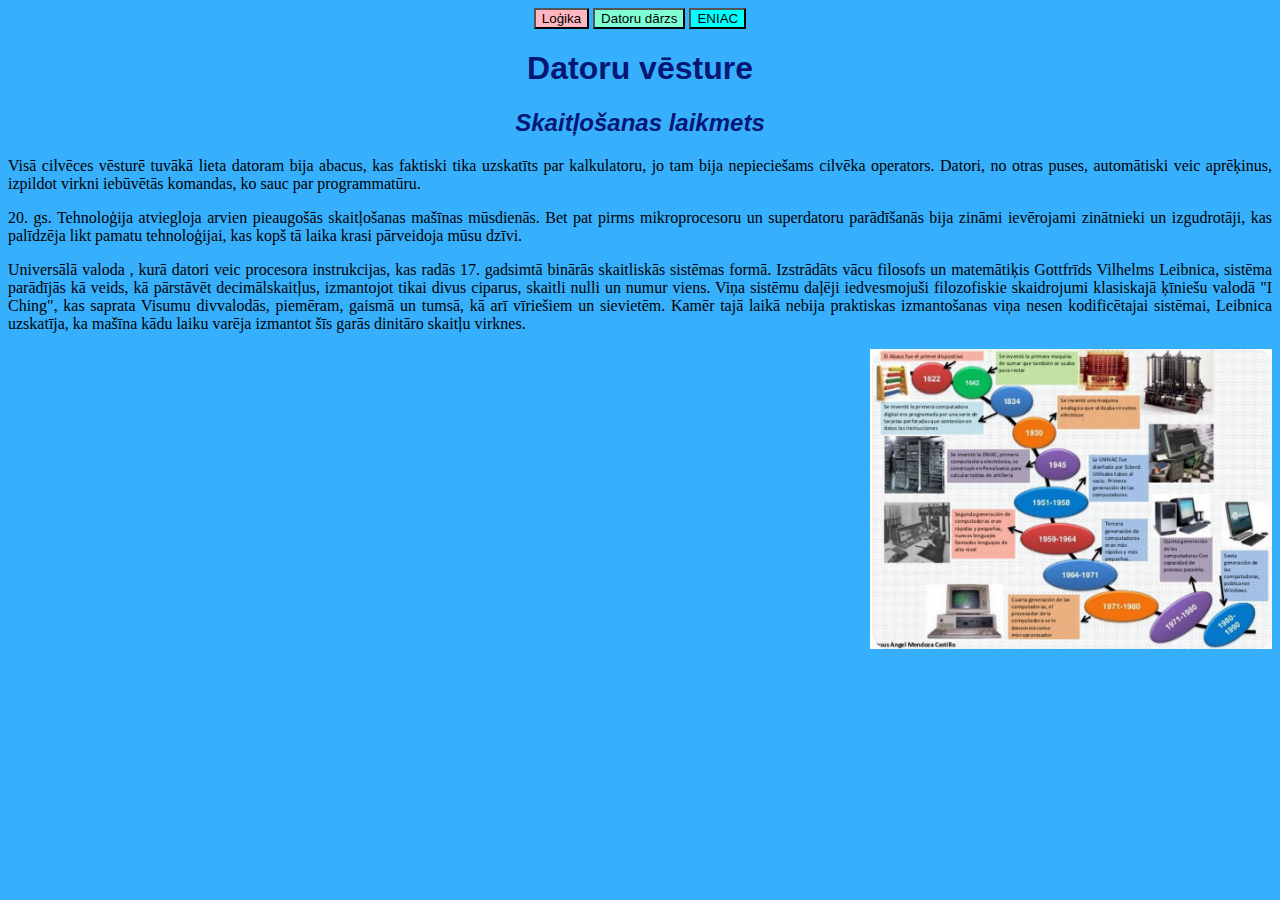
<file: index.html>
<html lang="lat">

<head>
    <meta charset="UTF-8">
    <meta http-equiv="X-UA-Compatible" content="IE=sdge">
    <meta name="viewport" content="width=device-width, initial -scale=1.0">
    <title> Datoru vēsture </title>
    <link rel="stylesheet" href="css/stils.css">
</head>

<body>
    <!--pogas-->
    <div class="center">

<a href="Logika.html"><button class="button button2">Loģika</button></a>
<a href="DDarzs.html"><button class="button button3">Datoru dārzs</button></a>
<a href="ENIAC.html"><button class="button button4">ENIAC</button></a>
    </div>
    <h1>
        <font color=#051675 face="Arial">
            <center> <b>Datoru vēsture</b> </center>
        </font>
    </h1>
    <h2>
        <font color=#051675 face="Arial">
            <center><i><b>Skaitļošanas laikmets</b></i></center>
        </font>
    </h2>
    <p align="justify">Visā cilvēces vēsturē tuvākā lieta datoram bija abacus, kas faktiski tika uzskatīts par kalkulatoru, jo tam bija nepieciešams cilvēka operators. Datori, no otras puses, automātiski veic aprēķinus, izpildot virkni iebūvētās komandas, ko sauc par programmatūru.
    </p>
    <p align="justify">20. gs. Tehnoloģija atviegloja arvien pieaugošās skaitļošanas mašīnas mūsdienās. Bet pat pirms mikroprocesoru un superdatoru parādīšanās bija zināmi ievērojami zinātnieki un izgudrotāji, kas palīdzēja likt pamatu tehnoloģijai, kas kopš tā laika krasi
        pārveidoja mūsu dzīvi.</p>
    <p align="justify">Universālā valoda , kurā datori veic procesora instrukcijas, kas radās 17. gadsimtā binārās skaitliskās sistēmas formā. Izstrādāts vācu filosofs un matemātiķis Gottfrīds Vilhelms Leibnica, sistēma parādījās kā veids, kā pārstāvēt decimālskaitļus,
        izmantojot tikai divus ciparus, skaitli nulli un numur viens. Viņa sistēmu daļēji iedvesmojuši filozofiskie skaidrojumi klasiskajā ķīniešu valodā "I Ching", kas saprata Visumu divvalodās, piemēram, gaismā un tumsā, kā arī vīriešiem un sievietēm.
        Kamēr tajā laikā nebija praktiskas izmantošanas viņa nesen kodificētajai sistēmai, Leibnica uzskatīja, ka mašīna kādu laiku varēja izmantot šīs garās dinitāro skaitļu virknes.</p>
    </p>
    <img src="img/datora_evolucija.jpg" height="300" align="right">
    <br>


</body>
</file>
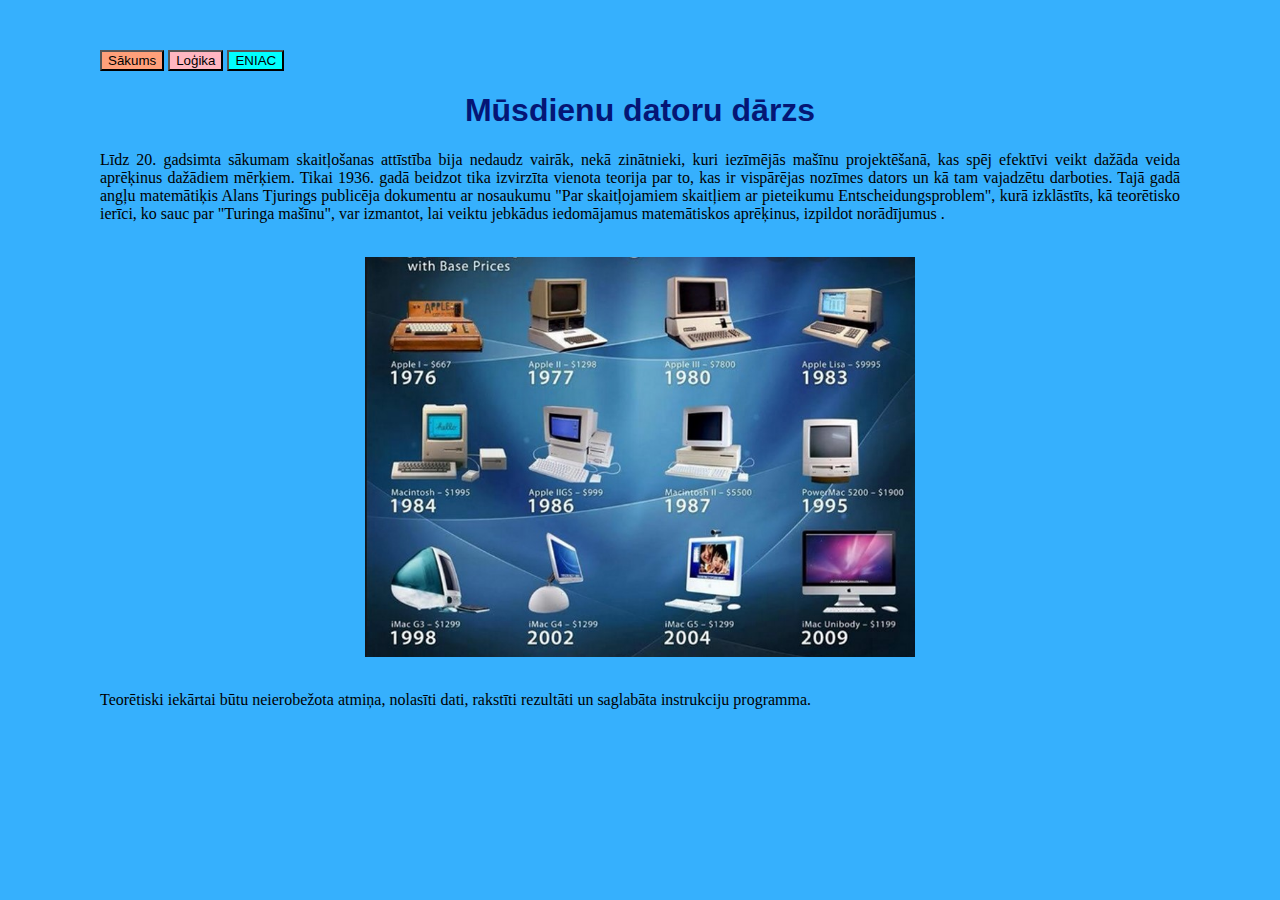
<file: DDarzs.html>
<html lang="lat">

<head>
    <meta charset="UTF-8">
    <meta http-equiv="X-UA-Compatible" content="IE=sdge">
    <meta name="viewport" content="width=device-width, initial -scale=1.0">
    <title> Datoru vēsture </title>
    <link rel="stylesheet" href="css/stils.css">
</head>

<body bgcolor=#e2cefa topmargin="50" leftmargin="100" rightmargin="100" topmargin="50">
    <a href="index.html"><button class="button button1">Sākums</button></a>
<a href="Logika.html"><button class="button button2">Loģika</button></a>
<a href="ENIAC.html"><button class="button button4">ENIAC</button></a>
    <h1>
        <font color=#051675 face="Arial">
            <center> <b>Mūsdienu datoru dārzs</b> </center>
        </font>
    </h1>
    <p align="justify">Līdz 20. gadsimta sākumam skaitļošanas attīstība bija nedaudz vairāk, nekā zinātnieki, kuri iezīmējās mašīnu projektēšanā, kas spēj efektīvi veikt dažāda veida aprēķinus dažādiem mērķiem. Tikai 1936. gadā beidzot tika izvirzīta vienota teorija par
        to, kas ir vispārējas nozīmes dators un kā tam vajadzētu darboties. Tajā gadā angļu matemātiķis Alans Tjurings publicēja dokumentu ar nosaukumu "Par skaitļojamiem skaitļiem ar pieteikumu Entscheidungsproblem", kurā izklāstīts, kā teorētisko ierīci,
        ko sauc par "Turinga mašīnu", var izmantot, lai veiktu jebkādus iedomājamus matemātiskos aprēķinus, izpildot norādījumus .</p>
    <br>
    <center><img src="img/PC_generation.jpg" height="400"></center>
    <br>
    <p align="justify">Teorētiski iekārtai būtu neierobežota atmiņa, nolasīti dati, rakstīti rezultāti un saglabāta instrukciju programma.</p>
    <br>
    <ul>
    </ul>
</body>
</file>
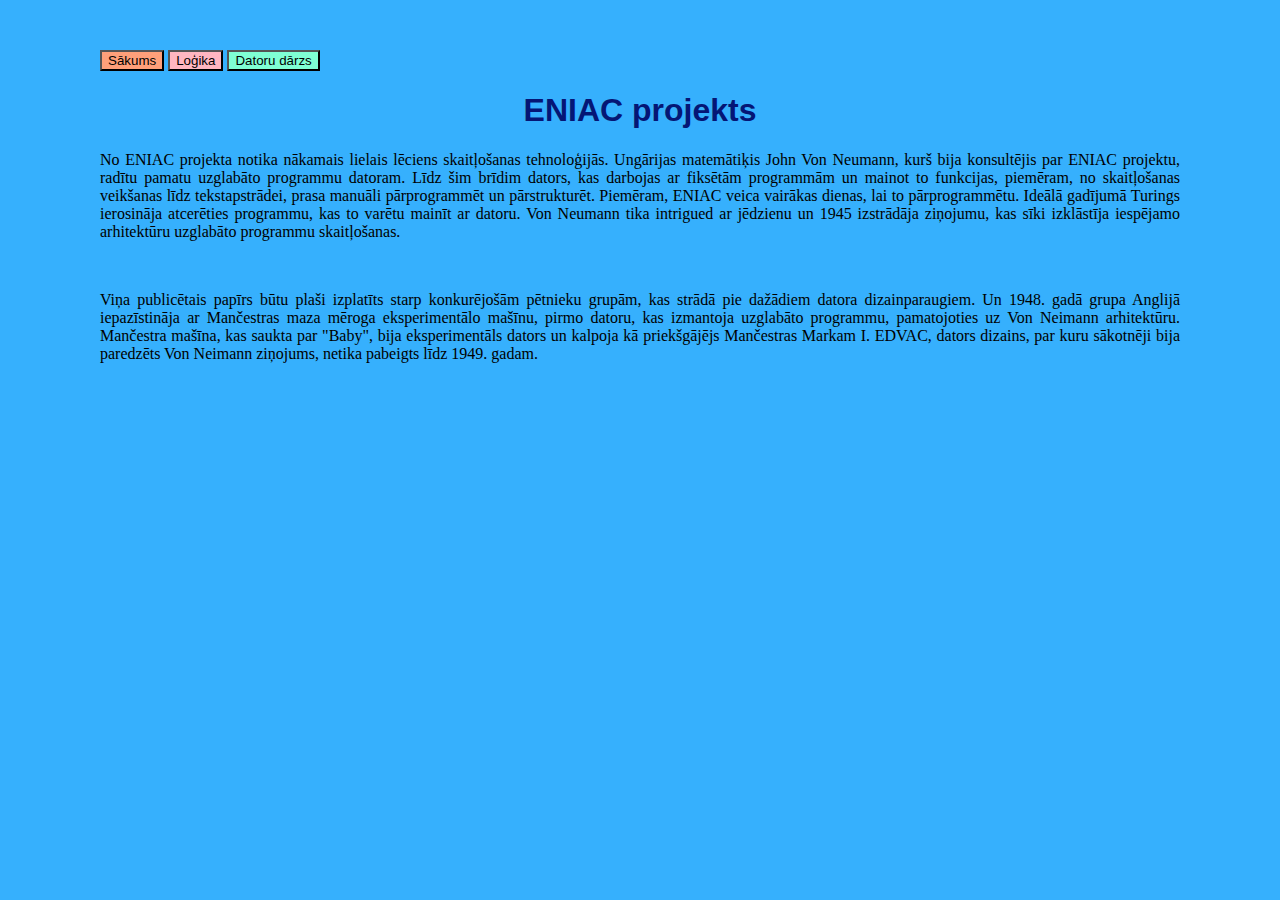
<file: ENIAC.html>
<html lang="lat">

<head>
    <meta charset="UTF-8">
    <meta http-equiv="X-UA-Compatible" content="IE=sdge">
    <meta name="viewport" content="width=device-width, initial -scale=1.0">
    <title> Datoru vēsture </title>
    <link rel="stylesheet" href="css/stils.css">
</head>

<body bgcolor=#e2cefa topmargin="50" leftmargin="100" rightmargin="100" topmargin="50">
    <a href="index.html"><button class="button button1">Sākums</button></a>
<a href="Logika.html"><button class="button button2">Loģika</button></a>
<a href="DDarzs.html"><button class="button button3">Datoru dārzs</button></a>

    <h1>
        <font color=#051675 face="Arial">
            <center> <b>ENIAC projekts</b> </center>
        </font>
    </h1>
    <p align="justify">No ENIAC projekta notika nākamais lielais lēciens skaitļošanas tehnoloģijās. Ungārijas matemātiķis John Von Neumann, kurš bija konsultējis par ENIAC projektu, radītu pamatu uzglabāto programmu datoram. Līdz šim brīdim dators, kas darbojas ar fiksētām
        programmām un mainot to funkcijas, piemēram, no skaitļošanas veikšanas līdz tekstapstrādei, prasa manuāli pārprogrammēt un pārstrukturēt. Piemēram, ENIAC veica vairākas dienas, lai to pārprogrammētu. Ideālā gadījumā Turings ierosināja atcerēties
        programmu, kas to varētu mainīt ar datoru. Von Neumann tika intrigued ar jēdzienu un 1945 izstrādāja ziņojumu, kas sīki izklāstīja iespējamo arhitektūru uzglabāto programmu skaitļošanas. </p>
    <br>
    <p align="justify">Viņa publicētais papīrs būtu plaši izplatīts starp konkurējošām pētnieku grupām, kas strādā pie dažādiem datora dizainparaugiem. Un 1948. gadā grupa Anglijā iepazīstināja ar Mančestras maza mēroga eksperimentālo mašīnu, pirmo datoru, kas izmantoja
        uzglabāto programmu, pamatojoties uz Von Neimann arhitektūru. Mančestra mašīna, kas saukta par "Baby", bija eksperimentāls dators un kalpoja kā priekšgājējs Mančestras Markam I. EDVAC, dators dizains, par kuru sākotnēji bija paredzēts Von Neimann
        ziņojums, netika pabeigts līdz 1949. gadam.</p>
    <br>
</body>
</file>
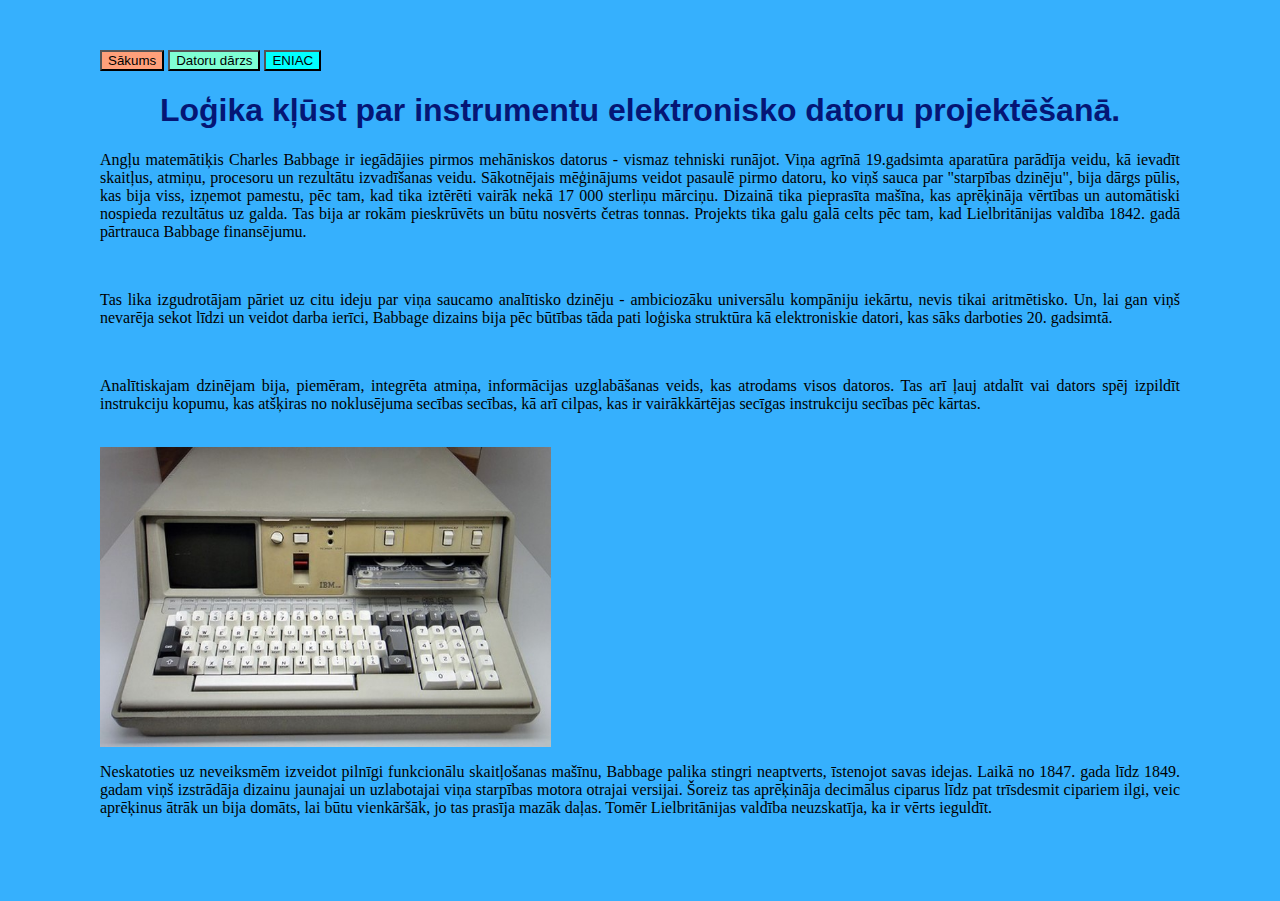
<file: Logika.html>
<html lang="lat">

<head>
    <meta charset="UTF-8">
    <meta http-equiv="X-UA-Compatible" content="IE=sdge">
    <meta name="viewport" content="width=device-width, initial -scale=1.0">
    <title> Datoru vēsture </title>
    <link rel="stylesheet" href="css/stils.css">
</head>

<body bgcolor=#e2cefa topmargin="50" leftmargin="100" rightmargin="100" topmargin="50">
    
    <a href="index.html"><button class="button button1">Sākums</button></a>
<a href="DDarzs.html"><button class="button button3">Datoru dārzs</button></a>
<a href="ENIAC.html"><button class="button button4">ENIAC</button></a>
    <h1>
        <font color=#051675 face="Arial">
            <center> <b>Loģika kļūst par instrumentu elektronisko datoru projektēšanā.</b> </center>
        </font>
    </h1>
    <p align="justify">Angļu matemātiķis Charles Babbage ir iegādājies pirmos mehāniskos datorus - vismaz tehniski runājot. Viņa agrīnā 19.gadsimta aparatūra parādīja veidu, kā ievadīt skaitļus, atmiņu, procesoru un rezultātu izvadīšanas veidu. Sākotnējais mēģinājums veidot
        pasaulē pirmo datoru, ko viņš sauca par "starpības dzinēju", bija dārgs pūlis, kas bija viss, izņemot pamestu, pēc tam, kad tika iztērēti vairāk nekā 17 000 sterliņu mārciņu. Dizainā tika pieprasīta mašīna, kas aprēķināja vērtības un automātiski
        nospieda rezultātus uz galda. Tas bija ar rokām pieskrūvēts un būtu nosvērts četras tonnas. Projekts tika galu galā celts pēc tam, kad Lielbritānijas valdība 1842. gadā pārtrauca Babbage finansējumu. </p>
    <br>
    <p align="justify"> Tas lika izgudrotājam pāriet uz citu ideju par viņa saucamo analītisko dzinēju - ambiciozāku universālu kompāniju iekārtu, nevis tikai aritmētisko. Un, lai gan viņš nevarēja sekot līdzi un veidot darba ierīci, Babbage dizains bija pēc būtības tāda
        pati loģiska struktūra kā elektroniskie datori, kas sāks darboties 20. gadsimtā.</p>
    <br>
    <p align="justify"> Analītiskajam dzinējam bija, piemēram, integrēta atmiņa, informācijas uzglabāšanas veids, kas atrodams visos datoros. Tas arī ļauj atdalīt vai dators spēj izpildīt instrukciju kopumu, kas atšķiras no noklusējuma secības secības, kā arī cilpas, kas
        ir vairākkārtējas secīgas instrukciju secības pēc kārtas. </p>
    <br>
    <img src="img/IBM_dators.jpg" height="300" align="center">
    <br>
    <p align="justify">Neskatoties uz neveiksmēm izveidot pilnīgi funkcionālu skaitļošanas mašīnu, Babbage palika stingri neaptverts, īstenojot savas idejas. Laikā no 1847. gada līdz 1849. gadam viņš izstrādāja dizainu jaunajai un uzlabotajai viņa starpības motora otrajai
        versijai. Šoreiz tas aprēķināja decimālus ciparus līdz pat trīsdesmit cipariem ilgi, veic aprēķinus ātrāk un bija domāts, lai būtu vienkāršāk, jo tas prasīja mazāk daļas. Tomēr Lielbritānijas valdība neuzskatīja, ka ir vērts ieguldīt. </p>
    <br>

</body>
</file>
<file: css/stils.css>
body {
    background: rgb(54, 176, 253);
}
.center{  
    text-align: center;
}
.bitton{
color: floralwhite;
padding: 30px 64px;
text-align: center;
display: inline-block;
font-size: 20px;
margin: 4px 2px;
cursor: pointer;
}

.button1{
    background-color: lightsalmon;
}
.button2{
    background-color:lightpink;
}
.button3{
    background-color: aquamarine;
}
.button4{
    background-color: aqua;
}
</file>
